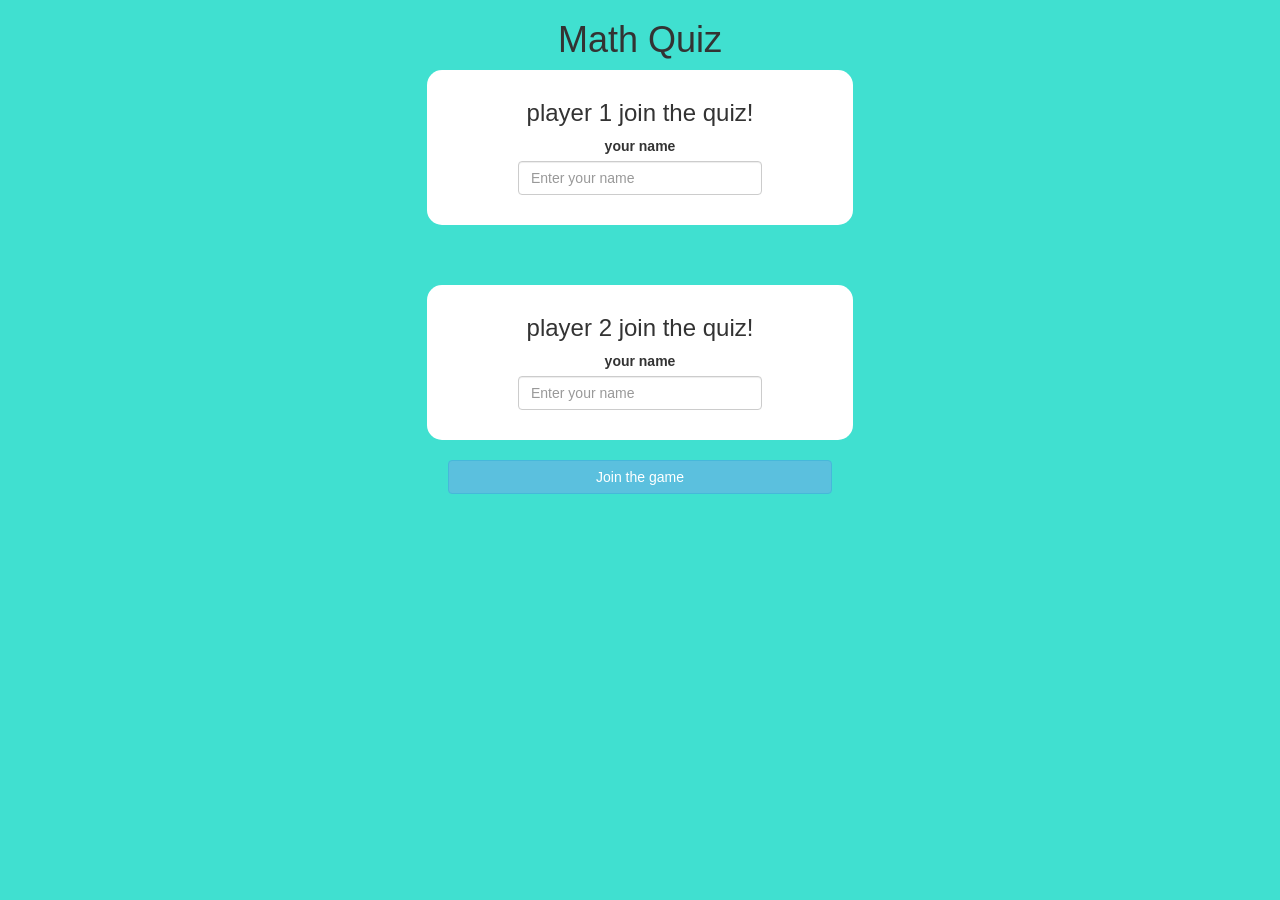
<file: index.html>
<!DOCTYPE html>
<html>

<head>
	<title>Math Quiz</title>

	<meta name="viewport" content="width=device-width, initial-scale=1">
	<link rel="stylesheet" href="https://maxcdn.bootstrapcdn.com/bootstrap/3.4.0/css/bootstrap.min.css">
	<script src="https://ajax.googleapis.com/ajax/libs/jquery/3.4.1/jquery.min.js"></script>
	<script src="https://maxcdn.bootstrapcdn.com/bootstrap/3.4.0/js/bootstrap.min.js"></script>

	<link rel="stylesheet" type="text/css" href="style.css">

	<script src="quiz_login.js"></script>
</head>

<body>
	<center>
		<h1> Math Quiz</h1>
		<div class="col-lg-4 col-sm-8 col-xs-11 login_div">
			<h3>player 1 join the quiz!</h3>
			<label> your name</label>
			<input type="text" id="play1" class="form-control" placeholder="Enter your name">
			<br>
		</div>
		<br>
		<br>
		<br>
		<div class="col-lg-4 col-sm-8 col-xs-11 login_div">
			<h3>player 2 join the quiz!</h3>
			<label> your name</label>
			<input type="text" id="play2" class="form-control" placeholder="Enter your name">
			<br>
		</div>
		<br>
		<button style="width:30%" class="btn btn-info" onclick="login()">Join the game</button>

	</center>
</body>

</html>
</file>
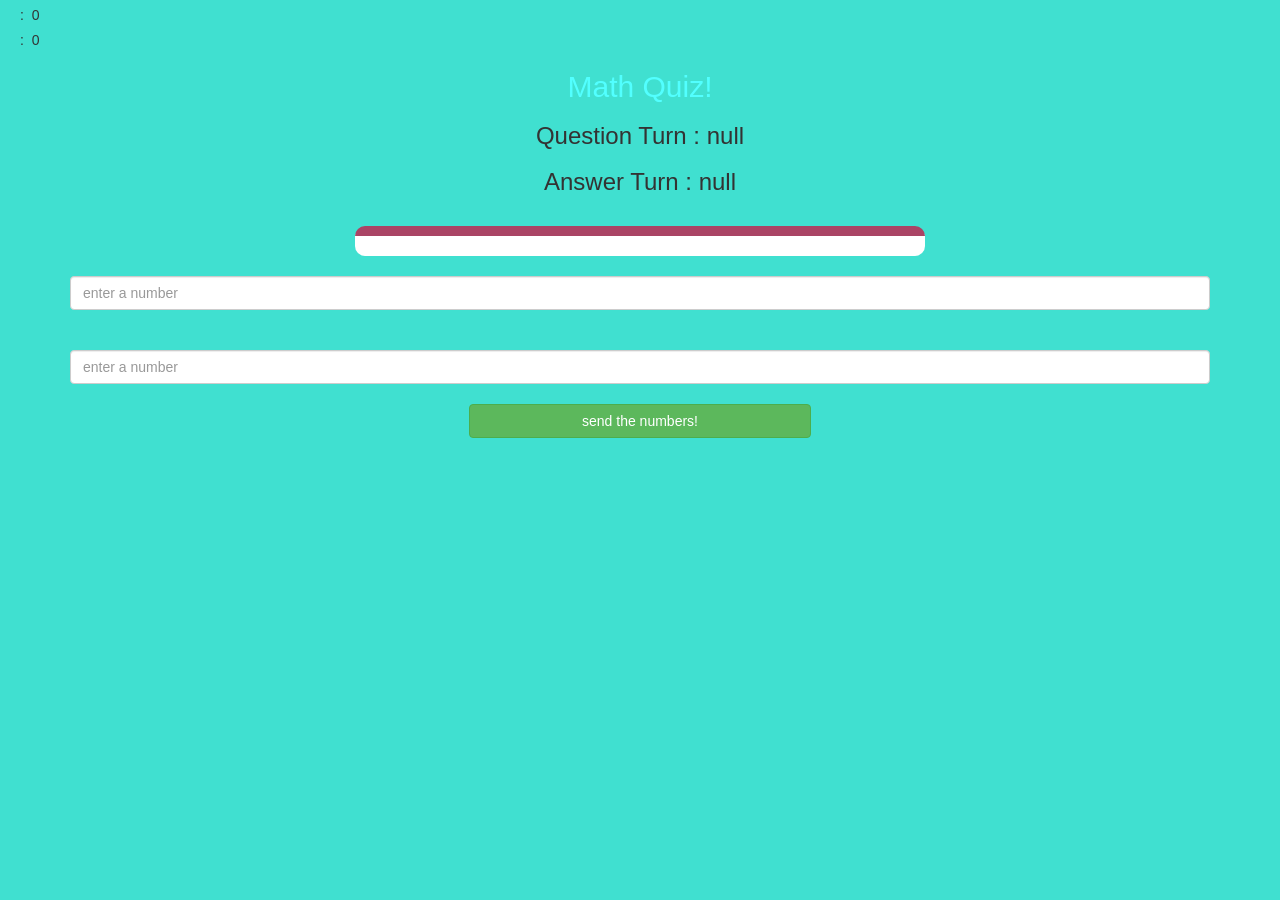
<file: quiz-page.html>
<!DOCTYPE html>
<html>

<head>
	<title>math quiz</title>

	<meta name="viewport" content="width=device-width, initial-scale=1">
	<link rel="stylesheet" href="https://maxcdn.bootstrapcdn.com/bootstrap/3.4.0/css/bootstrap.min.css">
	<script src="https://ajax.googleapis.com/ajax/libs/jquery/3.4.1/jquery.min.js"></script>
	<script src="https://maxcdn.bootstrapcdn.com/bootstrap/3.4.0/js/bootstrap.min.js"></script>

	<link rel="stylesheet" type="text/css" href="style.css">
</head>

<body>
	<h4 id="player1_name"></h4>:&nbsp;&nbsp;<span id="player1score"></span>
	<br>
	<h4 id="player2_name"></h4>:&nbsp;&nbsp;<span id="player2score"></span>

	<div class="container">
		<center>
			<h2 style="color: rgb(82, 255, 255);">Math Quiz!</h2>
			<h3 id="question_turn"></h3>
			<h3 id="answer_turn"></h3>
			<br>
			<div id="output" class="col-lg-6"></div>
			<br>
			</label>
			<input  type="text" id="n1" class="form-control" placeholder="enter a number">
            <br>
			<br>
			<input  type="text" id="n2" class="form-control" placeholder="enter a number">
			<br>
			<button onclick="send()" class="btn btn-success" style="width: 30%;"> send the numbers!</button>
		</center>
	</div>

	<script src="quiz_page.js"></script>
</body>

</html>
</file>
<file: style.css>
body
{
	background: turquoise;
}

	.login_div
	{
		background: white;
		padding: 10px;
		float: none;
		border-radius: 15px;
	}


#player1_name , #player2_name
{
	display: inline-block;
	margin-left: 20px;
}
#play1
{
	width: 60%;
}
#play2
{
	width: 60%;
}
#output
{
background: white;
border-radius: 10px;
border-top: 10px solid #AA4465;
padding: 10px;
float: none;
text-align: left;
}
#n1,#n2
{
	width:60;
}
</file>
